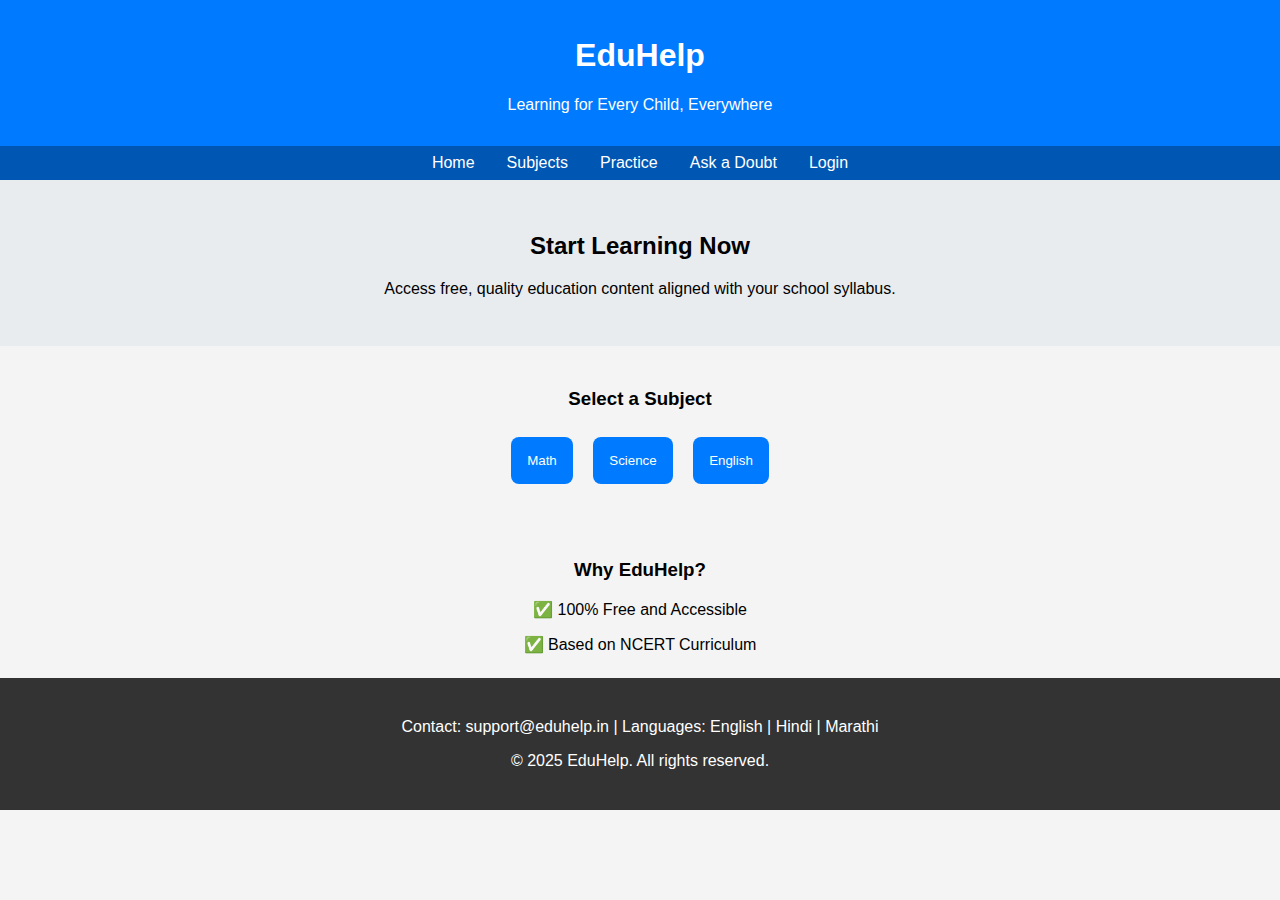
<file: index.html>
<!DOCTYPE html>
<html lang="en">
<head>
  <meta charset="UTF-8">
  <meta name="viewport" content="width=device-width, initial-scale=1.0">
  <title>EduHelp - Learn Better</title>
  <style>
    body { font-family: Arial, sans-serif; margin: 0; padding: 0; background: #f4f4f4; }
    header { background: #007bff; color: white; padding: 1rem; text-align: center; }
    nav { background: #0056b3; display: flex; justify-content: center; padding: 0.5rem; }
    nav a { color: white; margin: 0 1rem; text-decoration: none; }
    .hero { text-align: center; padding: 2rem; background: #e9ecef; }
    .subjects, .features, .footer { padding: 1.5rem; text-align: center; }
    .subjects button { margin: 0.5rem; padding: 1rem; background: #007bff; color: white; border: none; border-radius: 8px; cursor: pointer; }
    .features div { margin-top: 1rem; }
    .footer { background: #333; color: white; }
  </style>
</head>
<body>
  <header>
    <h1>EduHelp</h1>
    <p>Learning for Every Child, Everywhere</p>
  </header>

  <nav>
    <a href="#">Home</a>
    <a href="#subjects">Subjects</a>
    <a href="#practice">Practice</a>
    <a href="#doubt">Ask a Doubt</a>
    <a href="#login">Login</a>
  </nav>

  <section class="hero">
    <h2>Start Learning Now</h2>
    <p>Access free, quality education content aligned with your school syllabus.</p>
  </section>

  <section class="subjects" id="subjects">
    <h3>Select a Subject</h3>
    <button>Math</button>
    <button>Science</button>
    <button>English</button>
  </section>

  <section class="features">
    <h3>Why EduHelp?</h3>
    <div>✅ 100% Free and Accessible</div>
    <div>✅ Based on NCERT Curriculum</div>
  </section>

  <section class="footer">
    <p>Contact: support@eduhelp.in | Languages: English | Hindi | Marathi</p>
    <p>&copy; 2025 EduHelp. All rights reserved.</p>
  </section>
</body>
</html>
</file>
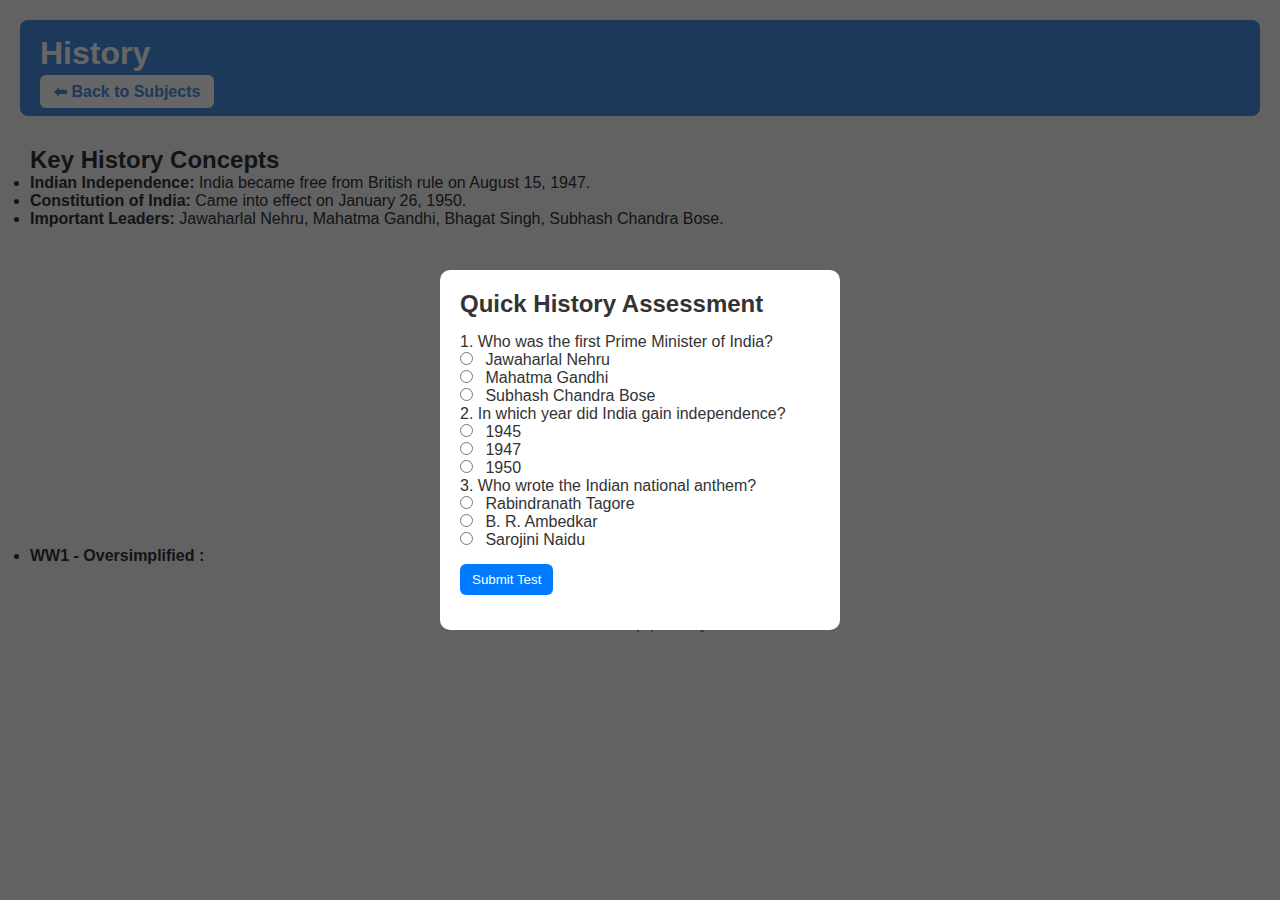
<file: history.html>
<!DOCTYPE html>
<html lang="en">
<head>
  <meta charset="UTF-8" />
  <title>History - EduHelp</title>
  <link rel="stylesheet" href="style.css" />
  <style>
    #testPopup {
      position: fixed;
      top: 0; left: 0;
      width: 100%; height: 100%;
      background-color: rgba(0,0,0,0.6);
      display: flex;
      align-items: center;
      justify-content: center;
      z-index: 1000;
    }

    #testBox {
      background: #fff;
      padding: 20px;
      border-radius: 10px;
      max-width: 400px;
      width: 90%;
    }

    #testBox h2 {
      margin-bottom: 15px;
    }

    #testBox input[type="radio"] {
      margin-right: 8px;
    }

    #submitTest {
      margin-top: 15px;
      padding: 8px 12px;
      background-color: #007bff;
      color: white;
      border: none;
      border-radius: 6px;
      cursor: pointer;
    }

    #recommendation {
      margin-top: 15px;
      font-weight: bold;
    }
  </style>
</head>
<body>
  <header>
    <h1>History</h1>
    <nav>
      <a href="index.html">⬅ Back to Subjects</a>
    </nav>
  </header>

  <!-- POPUP TEST -->
  <div id="testPopup">
    <div id="testBox">
      <h2>Quick History Assessment</h2>

      <div>
        <p>1. Who was the first Prime Minister of India?</p>
        <input type="radio" name="q1" value="1" /> Jawaharlal Nehru<br />
        <input type="radio" name="q1" value="0" /> Mahatma Gandhi<br />
        <input type="radio" name="q1" value="0" /> Subhash Chandra Bose<br />
      </div>

      <div>
        <p>2. In which year did India gain independence?</p>
        <input type="radio" name="q2" value="0" /> 1945<br />
        <input type="radio" name="q2" value="1" /> 1947<br />
        <input type="radio" name="q2" value="0" /> 1950<br />
      </div>

      <div>
        <p>3. Who wrote the Indian national anthem?</p>
        <input type="radio" name="q3" value="1" /> Rabindranath Tagore<br />
        <input type="radio" name="q3" value="0" /> B. R. Ambedkar<br />
        <input type="radio" name="q3" value="0" /> Sarojini Naidu<br />
      </div>

      <button id="submitTest">Submit Test</button>
      <p id="recommendation"></p>
    </div>
  </div>

  <!-- MAIN CONTENT -->
  <main>
    <h2>Key History Concepts</h2>
    <ul>
      <li><strong>Indian Independence:</strong> India became free from British rule on August 15, 1947.</li>
      <li><strong>Constitution of India:</strong> Came into effect on January 26, 1950.</li>
      <li><strong>Important Leaders:</strong> Jawaharlal Nehru, Mahatma Gandhi, Bhagat Singh, Subhash Chandra Bose.</li>
      <iframe width="560" height="315" src="https://www.youtube.com/embed/dHSQAEam2yc?si=axDnMeBwVO06i8ic" title="YouTube video player" frameborder="0" allow="accelerometer; autoplay; clipboard-write; encrypted-media; gyroscope; picture-in-picture; web-share" referrerpolicy="strict-origin-when-cross-origin" allowfullscreen></iframe>
      <li><strong>WW1 - Oversimplified :</strong> </li>
    </ul>
  </main>

  <footer>
    <p>© 2025 EduHelp | History for All</p>
  </footer>

  <script>
    const submitBtn = document.getElementById("submitTest");
    const result = document.getElementById("recommendation");

    submitBtn.addEventListener("click", function () {
      let score = 0;
      for (let i = 1; i <= 3; i++) {
        const selected = document.querySelector(`input[name="q${i}"]:checked`);
        if (selected) {
          score += parseInt(selected.value);
        }
      }

      let level = "";
      if (score <= 1) level = "Beginner";
      else if (score === 2) level = "Moderate";
      else level = "Advanced";

      result.innerText = `You scored ${score}/3. We recommend the ${level} Course.`;
      setTimeout(() => {
        document.getElementById("testPopup").style.display = "none";
      }, 2500);
    });
  </script>
</body>
</html>
</file>
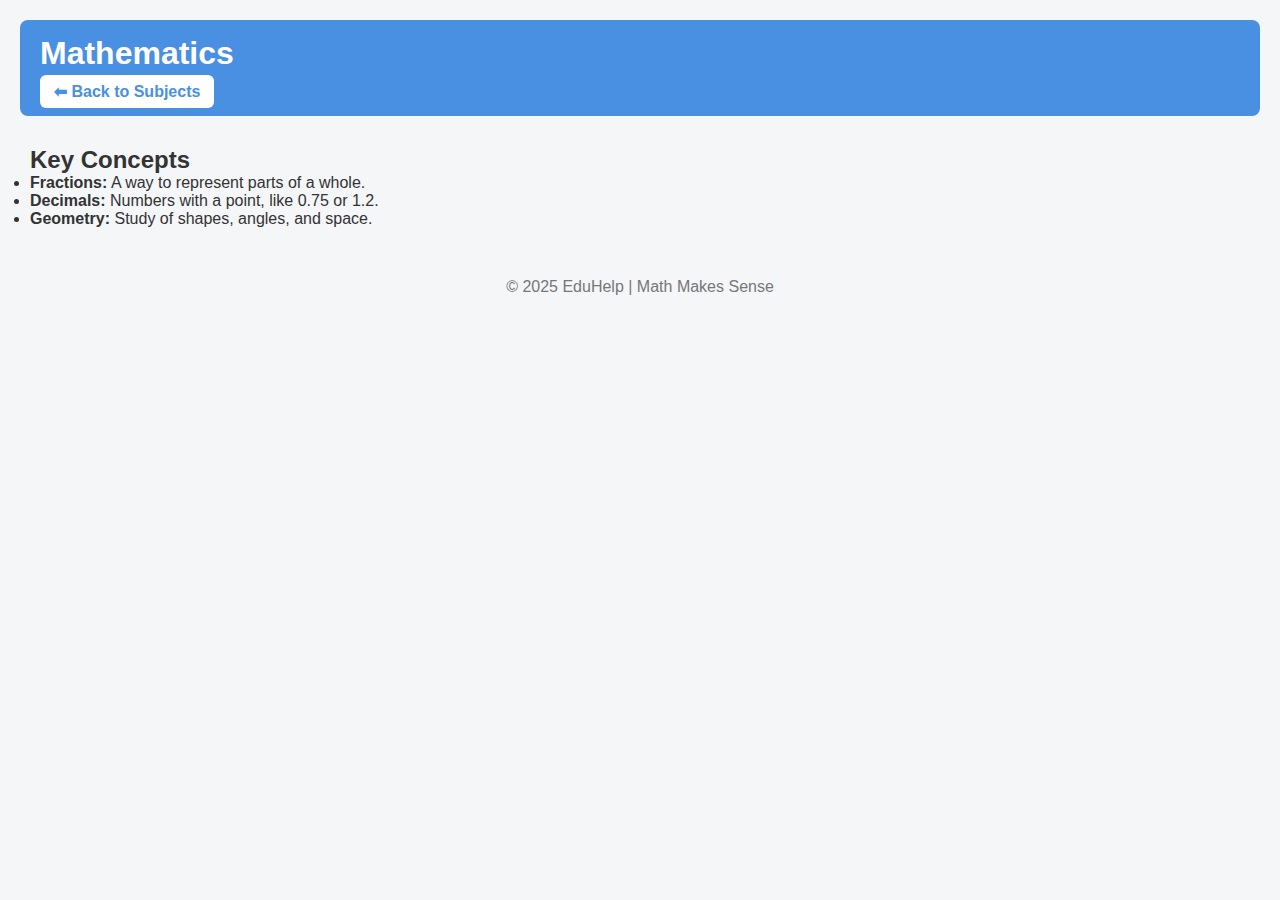
<file: math.html>
<!DOCTYPE html>
<html lang="en">
<head>
  <meta charset="UTF-8" />
  <title>Math - EduHelp</title>
  <link rel="stylesheet" href="style.css" />
</head>
<body>
  <header>
    <h1>Mathematics</h1>
    <nav>
      <a href="index.html">⬅ Back to Subjects</a>
    </nav>
  </header>

  <main>
    <h2>Key Concepts</h2>
    <ul>
      <li><strong>Fractions:</strong> A way to represent parts of a whole.</li>
      <li><strong>Decimals:</strong> Numbers with a point, like 0.75 or 1.2.</li>
      <li><strong>Geometry:</strong> Study of shapes, angles, and space.</li>
    </ul>
  </main>

  <footer>
    <p>© 2025 EduHelp | Math Makes Sense</p>
  </footer>
</body>
</html>
</file>
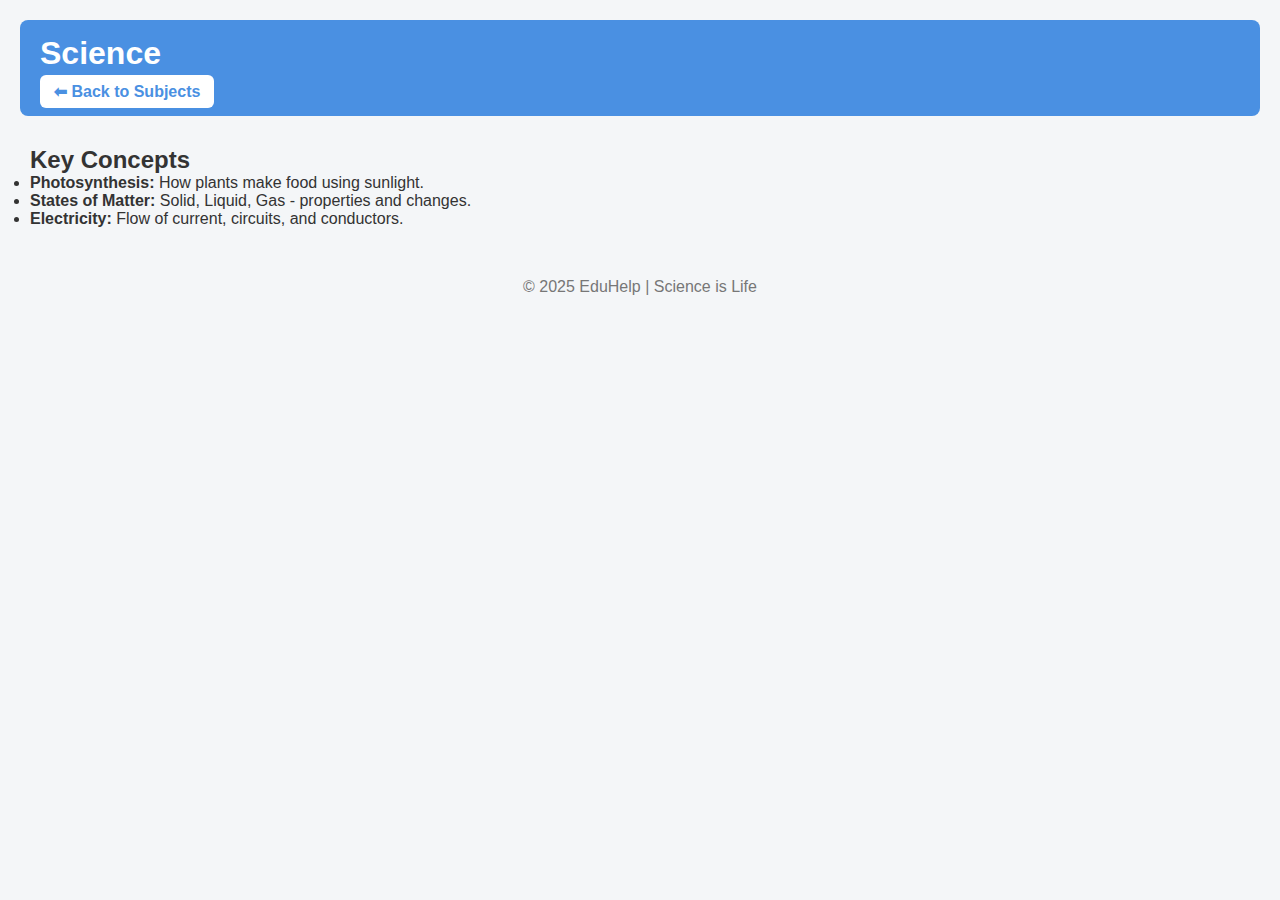
<file: science.html>
<!DOCTYPE html>
<html lang="en">
<head>
  <meta charset="UTF-8" />
  <title>Science - EduHelp</title>
  <link rel="stylesheet" href="style.css" />
</head>
<body>
  <header>
    <h1>Science</h1>
    <nav>
      <a href="index.html">⬅ Back to Subjects</a>
    </nav>
  </header>

  <main>
    <h2>Key Concepts</h2>
    <ul>
      <li><strong>Photosynthesis:</strong> How plants make food using sunlight.</li>
      <li><strong>States of Matter:</strong> Solid, Liquid, Gas - properties and changes.</li>
      <li><strong>Electricity:</strong> Flow of current, circuits, and conductors.</li>
    </ul>
  </main>

  <footer>
    <p>© 2025 EduHelp | Science is Life</p>
  </footer>
</body>
</html>
</file>
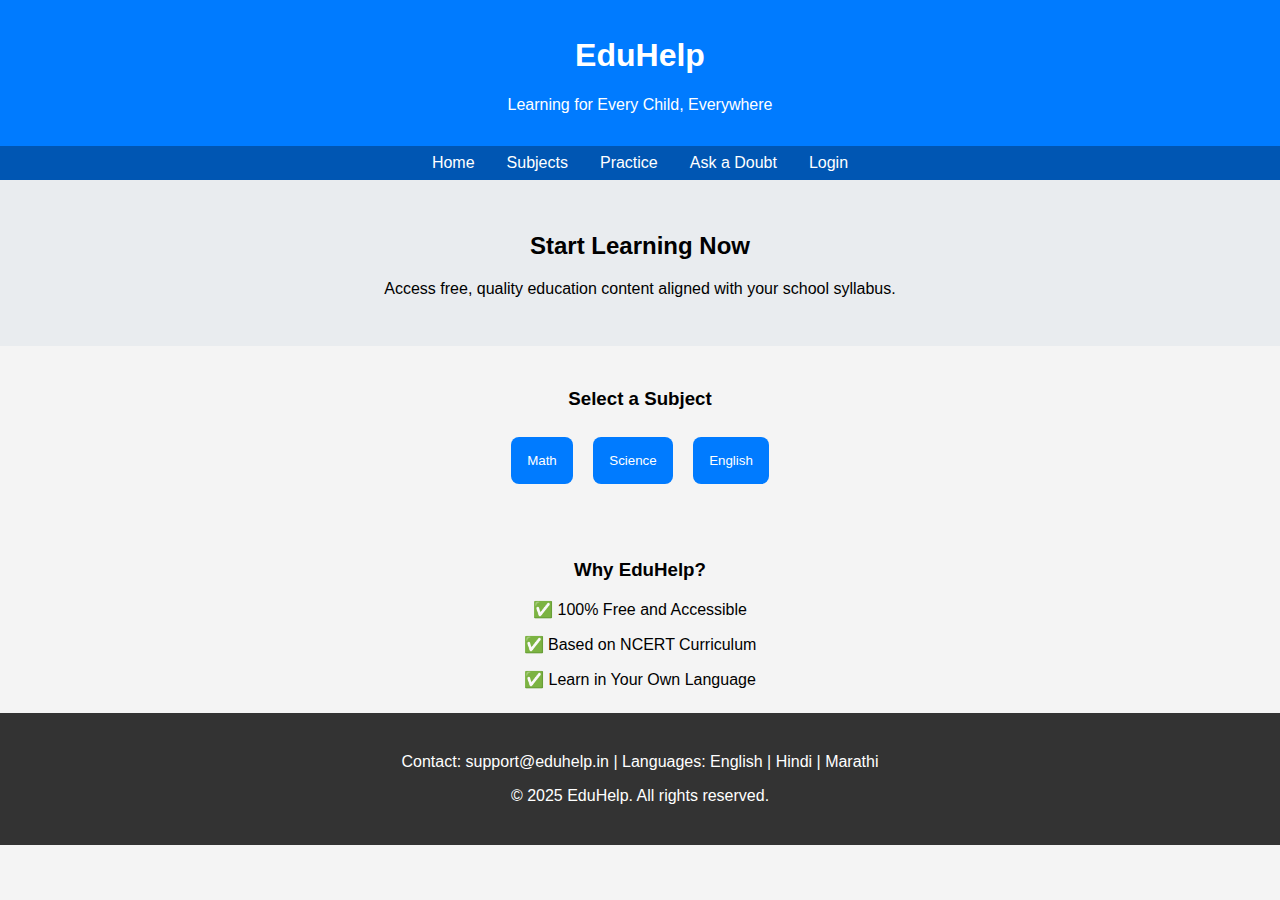
<file: SDG Prototype.html>
<!DOCTYPE html>
<html lang="en">
<head>
  <meta charset="UTF-8">
  <meta name="viewport" content="width=device-width, initial-scale=1.0">
  <title>EduHelp - Learn Better</title>
  <style>
    body { font-family: Arial, sans-serif; margin: 0; padding: 0; background: #f4f4f4; }
    header { background: #007bff; color: white; padding: 1rem; text-align: center; }
    nav { background: #0056b3; display: flex; justify-content: center; padding: 0.5rem; }
    nav a { color: white; margin: 0 1rem; text-decoration: none; }
    .hero { text-align: center; padding: 2rem; background: #e9ecef; }
    .subjects, .features, .footer { padding: 1.5rem; text-align: center; }
    .subjects button { margin: 0.5rem; padding: 1rem; background: #007bff; color: white; border: none; border-radius: 8px; cursor: pointer; }
    .features div { margin-top: 1rem; }
    .footer { background: #333; color: white; }
  </style>
</head>
<body>
  <header>
    <h1>EduHelp</h1>
    <p>Learning for Every Child, Everywhere</p>
  </header>

  <nav>
    <a href="#">Home</a>
    <a href="#subjects">Subjects</a>
    <a href="#practice">Practice</a>
    <a href="#doubt">Ask a Doubt</a>
    <a href="#login">Login</a>
  </nav>

  <section class="hero">
    <h2>Start Learning Now</h2>
    <p>Access free, quality education content aligned with your school syllabus.</p>
  </section>

  <section class="subjects" id="subjects">
    <h3>Select a Subject</h3>
    <button>Math</button>
    <button>Science</button>
    <button>English</button>
  </section>

  <section class="features">
    <h3>Why EduHelp?</h3>
    <div>✅ 100% Free and Accessible</div>
    <div>✅ Based on NCERT Curriculum</div>
    <div>✅ Learn in Your Own Language</div>
  </section>

  <section class="footer">
    <p>Contact: support@eduhelp.in | Languages: English | Hindi | Marathi</p>
    <p>&copy; 2025 EduHelp. All rights reserved.</p>
  </section>
</body>
</html>
</file>
<file: style.css>
* {
  margin: 0;
  padding: 0;
  box-sizing: border-box;
}

body {
  font-family: "Segoe UI", sans-serif;
  background-color: #f4f6f8;
  color: #333;
  padding: 20px;
}

header {
  background-color: #4a90e2;
  color: white;
  padding: 15px 20px;
  border-radius: 8px;
  margin-bottom: 20px;
}

header h1 {
  margin-bottom: 10px;
}

nav button, nav a {
  margin-right: 10px;
  padding: 8px 14px;
  border: none;
  border-radius: 6px;
  background-color: white;
  color: #4a90e2;
  cursor: pointer;
  font-weight: bold;
  text-decoration: none;
}

main {
  padding: 10px;
}

.subjects {
  display: flex;
  gap: 20px;
  flex-wrap: wrap;
  margin-top: 20px;
}

.subject-card {
  background-color: #fff;
  padding: 20px;
  width: 200px;
  border: 2px solid #4a90e2;
  border-radius: 12px;
  text-align: center;
  font-size: 18px;
  text-decoration: none;
  color: #333;
  transition: 0.3s ease;
}

.subject-card:hover {
  background-color: #e2efff;
  transform: scale(1.05);
}

footer {
  margin-top: 40px;
  text-align: center;
  color: #777;
}
</file>
